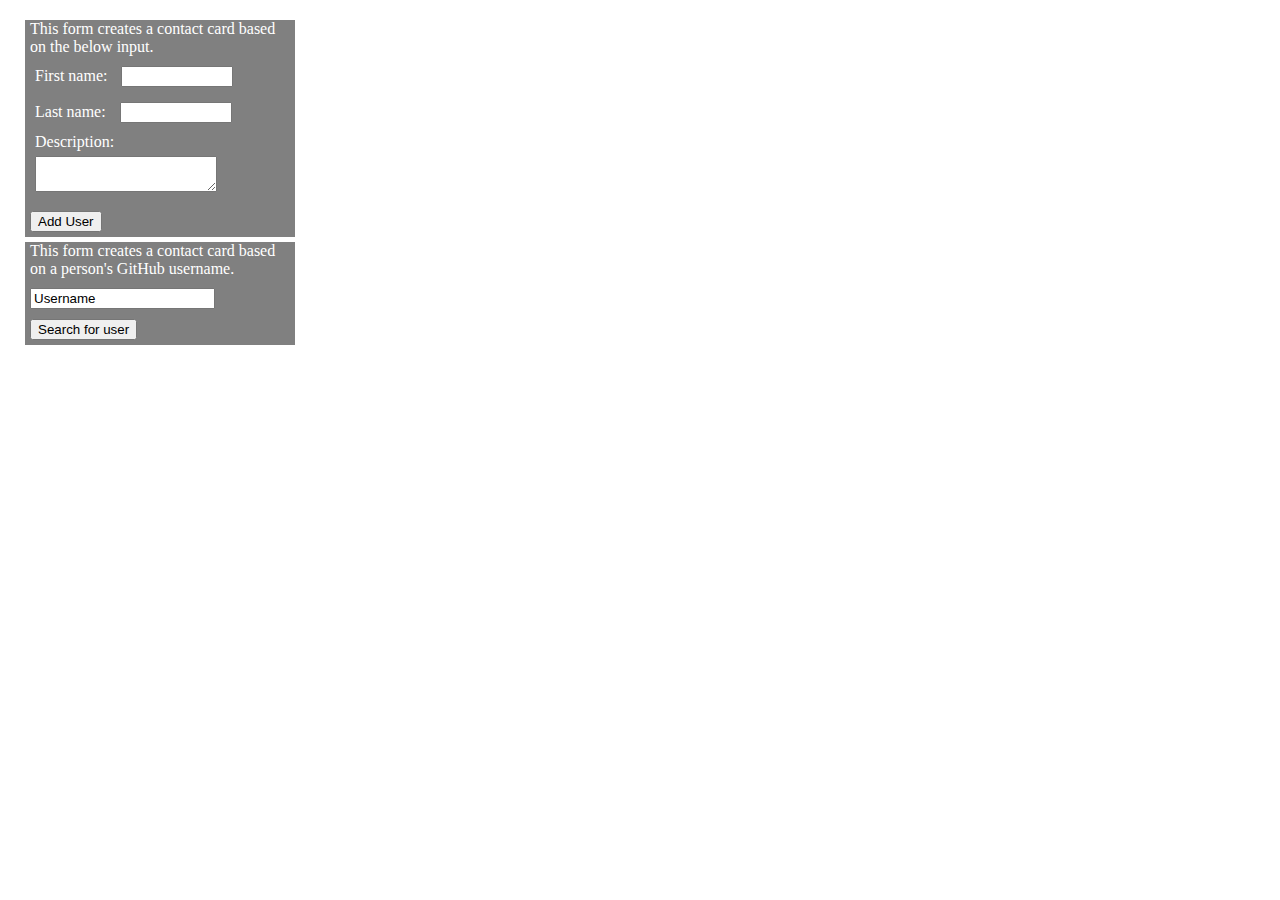
<file: contact card/c2/index.html>
<!DOCTYPE html>
<html>

<head>
    <meta charset="utf-8">
    <script src="https://code.jquery.com/jquery-3.2.1.js" integrity="sha256-DZAnKJ/6XZ9si04Hgrsxu/8s717jcIzLy3oi35EouyE=" crossorigin="anonymous"></script>
    <script type="text/javascript" src="script.js"></script>
    <link rel="stylesheet" href="master.css">
    <title></title>
</head>

<body>
    <div class="wrapper">
        <aside class="forms">
            <form id="name_form" action="index.html" method="post">
                <p>This form creates a contact card based on the below input.</p>
                <div class="name-form">
                    <label for="first-name">First name:</label>
                    <input type="text" name="first-name" value="">
                </div>
                <div class="name-form">
                    <label for="last-name">Last name:</label>
                    <input type="text" name="last-name" value="">
                </div>
                <div class="description-form">
                    <label for="description">Description:</label>
                    <textarea name="description"></textarea>
                </div>
                <input type="submit" name="submit" value="Add User">
            </form>
            <form id="github_form" action="index.html" method="post">
                <p>This form creates a contact card based on a person's GitHub username.</p>
                <input type="text" name="username" value="Username">
                <input type="submit" name="submit" value="Search for user">
            </form>
        </aside>
        <main>
        </main>
    </div>
</body>

</html>
</file>
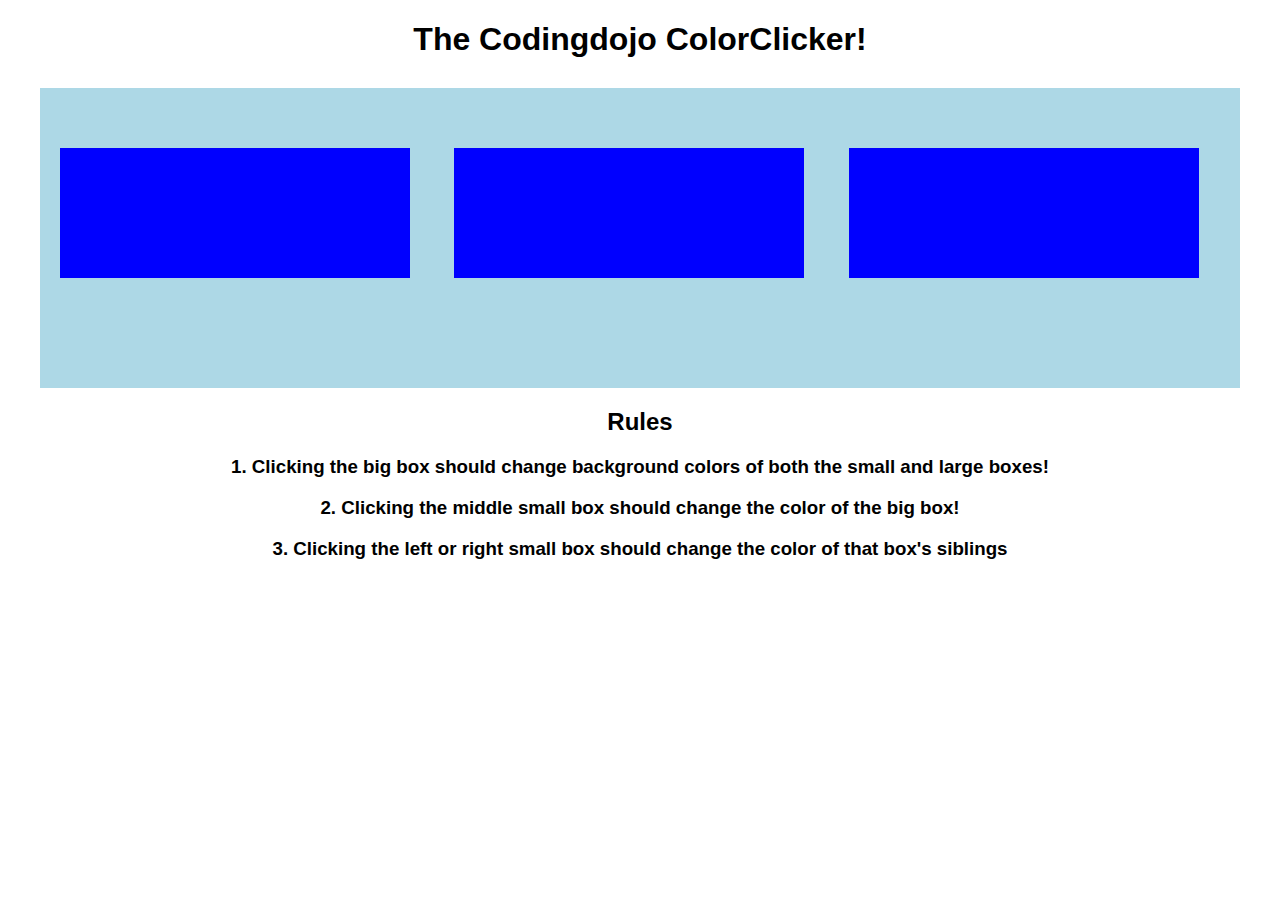
<file: colorclicker/colorclick.html>
<!DOCTYPE html>
<html lang="en">

<head>
    <meta charset="utf-8">

    <title>color clicker</title>
    <script type="text/javascript" src="https://code.jquery.com/jquery-3.2.1.js" integrity="sha256-DZAnKJ/6XZ9si04Hgrsxu/8s717jcIzLy3oi35EouyE=" crossorigin="anonymous"></script>
    <script type="text/javascript" src="cclick.js"></script>
    <link rel="stylesheet" href="cc.css">
</head>

<body>
    <h1>The Codingdojo ColorClicker! </h1>
    <div id='large_box'>
        <div class='side_box'></div>
        <div class='middle_box'></div>
        <div class='side_box'></div>
    </div>
    <h2>Rules</h2>
    <h3>1. Clicking the big box should change background colors of both the small and large boxes!</h3>
    <h3>2. Clicking the middle small box should change the color of the big box!</h3>
    <h3>3. Clicking the left or right small box should change the color of that box's siblings</h3>
</body>

</html>
</file>
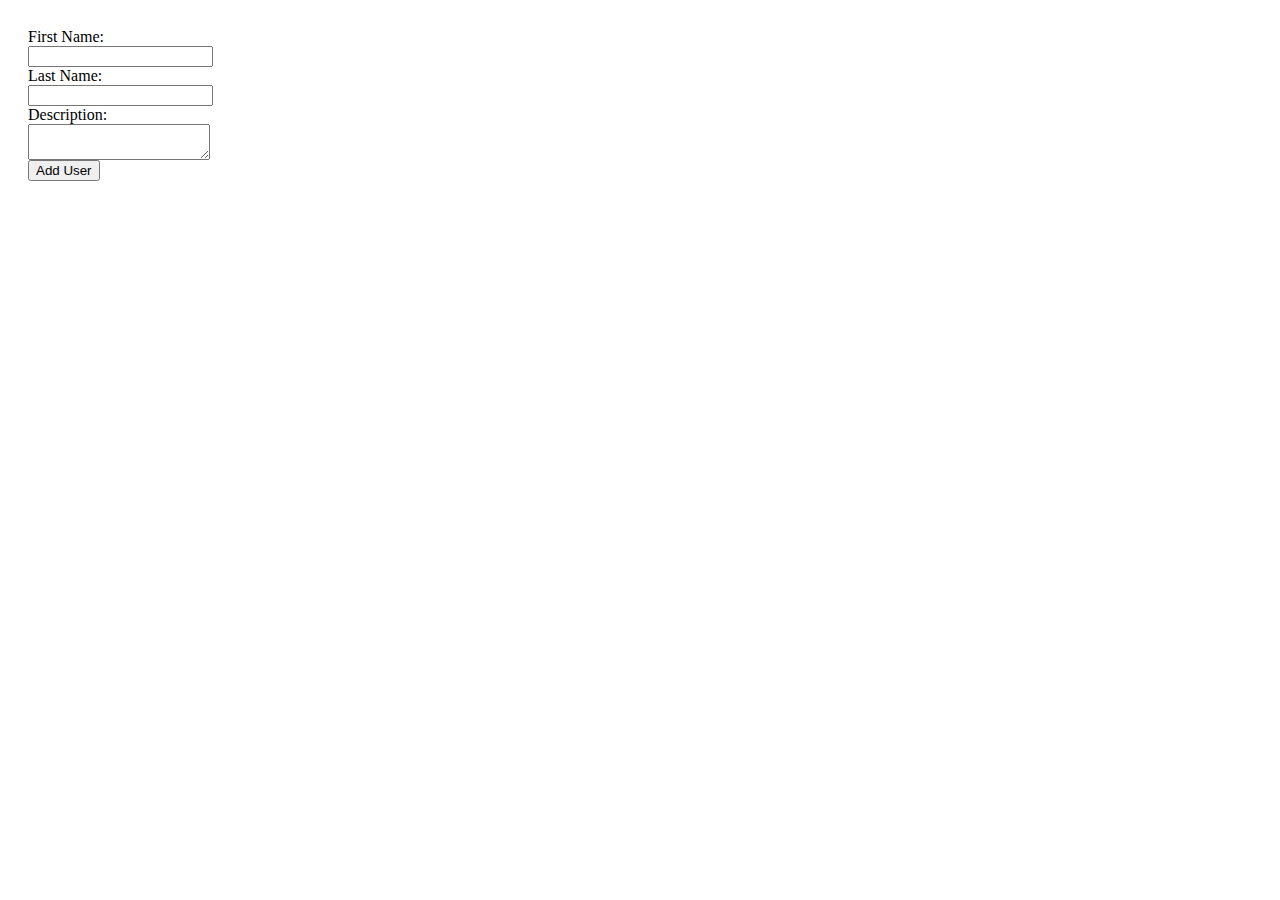
<file: contact card/cc.html>
<!DOCTYPE html>
<html lang="en">

<head>

    <meta charset="utf-8">

    <title>cc</title>
    <script type="text/javascript" src="https://code.jquery.com/jquery-3.2.1.js" integrity="sha256-DZAnKJ/6XZ9si04Hgrsxu/8s717jcIzLy3oi35EouyE=" crossorigin="anonymous"></script>
    <script type="text/javascript" src="cc.js"></script>
    <link rel="stylesheet" href="cc.css">

</head>

<body>
    <div id="wrapper">
        <div id="left">
            <form>
                <label for="first">First Name:</label>
                <input type="text" name="first" id="first">
                <label for="last">Last Name:</label>
                <input type="text" name="last" id="last">
                <label for="desc">Description:</label>
                <textarea id="desc"></textarea>
                <button>Add User</button>
            </form>
        </div>
        <div id="right">
        </div>
    </div>

</body>

</html>
</file>
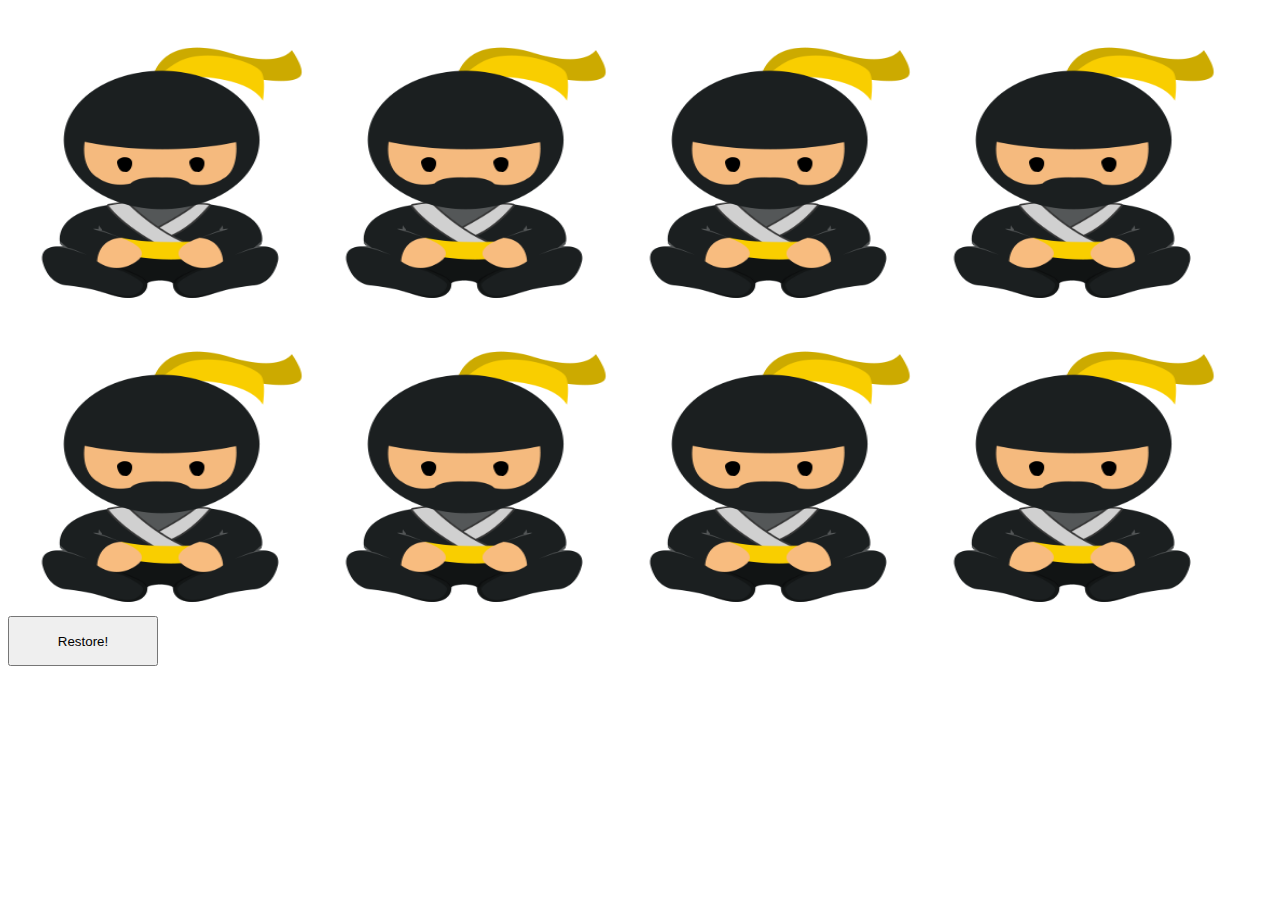
<file: disappearingninja/disappearingninja.html>
<!DOCTYPE html>
<html lang="en">

<head>
    <meta charset="utf-8">

    <title>ninjaninja</title>
    <script src="http://code.jquery.com/jquery-3.2.1.js" integrity="sha256-DZAnKJ/6XZ9si04Hgrsxu/8s717jcIzLy3oi35EouyE=" crossorigin="anonymous"></script>
    <script>
        $(document).ready(function() {
            $(".ninja").click(function() {
                $(this).hide();

            });
            $("#resto").click(function() {
                $(".ninja").show();
            });
        });
    </script>

</head>


<body>
    <img class="ninja" id="ninja1" src="ninja.png" alt="ninja pic" style="width:300px;height:300px;">
    <img class="ninja" id="ninja2" src="ninja.png" alt="ninja pic" style="width:300px;height:300px;">
    <img class="ninja" id="ninja3" src="ninja.png" alt="ninja pic" style="width:300px;height:300px;">
    <img class="ninja" id="ninja3" src="ninja.png" alt="ninja pic" style="width:300px;height:300px;">
    <img class="ninja" id="ninja4" src="ninja.png" alt="ninja pic" style="width:300px;height:300px;">
    <img class="ninja" id="ninja5" src="ninja.png" alt="ninja pic" style="width:300px;height:300px;">
    <img class="ninja" id="ninja6" src="ninja.png" alt="ninja pic" style="width:300px;height:300px;">
    <img class="ninja" id="ninja7" src="ninja.png" alt="ninja pic" style="width:300px;height:300px;">

    <br>
    <button id="resto" type="button" style="width:150px;height:50px;">Restore!</button>

</body>

</html>
</file>
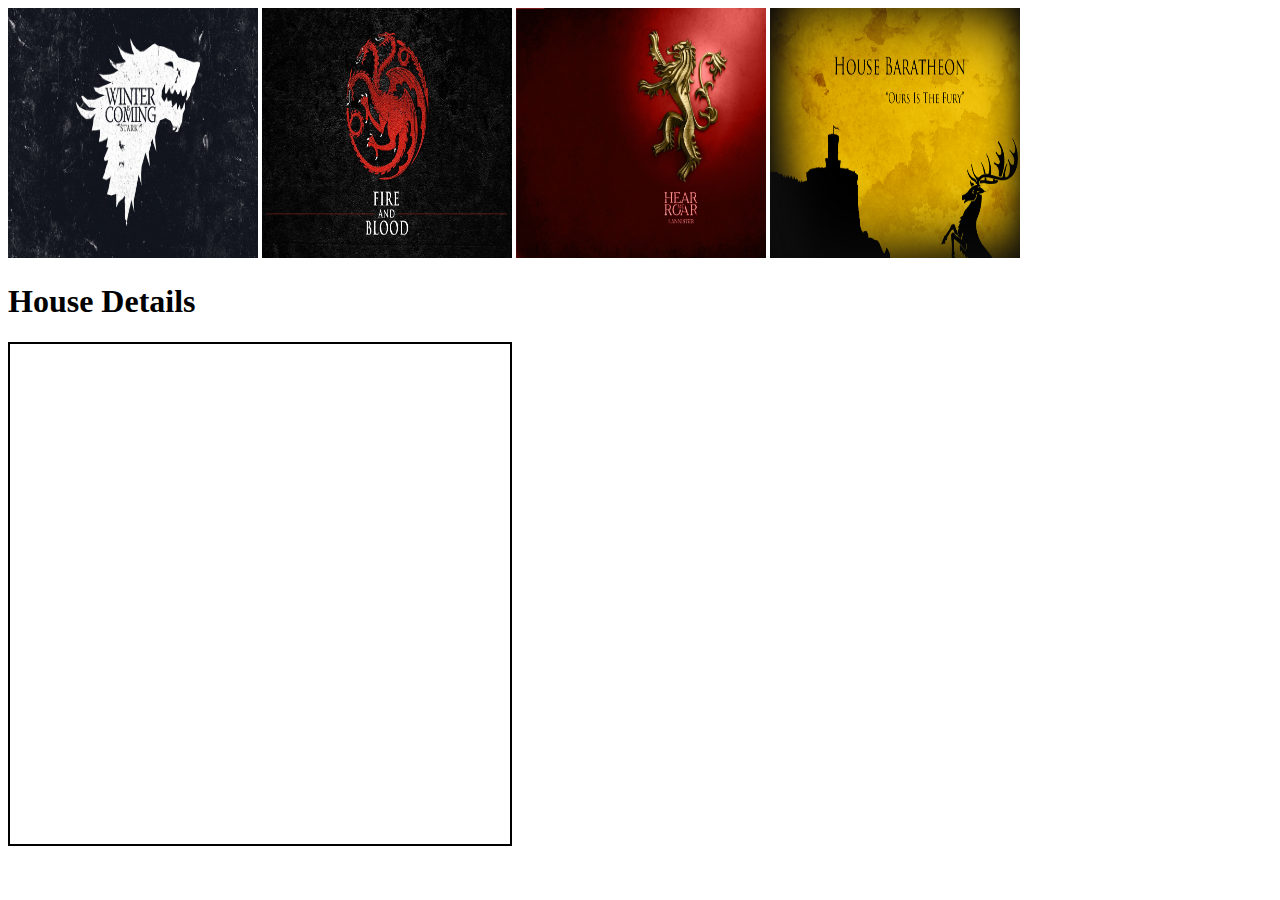
<file: GOT/got.html>
<!DOCTYPE html>
<html lang="en">

<head>
    <meta charset="utf-8">
    <meta http-equiv="X-UA-Compatible" content="IE=edge">
    <title>GOT</title>
    <script type="text/javascript" src="https://code.jquery.com/jquery-3.2.1.js" integrity="sha256-DZAnKJ/6XZ9si04Hgrsxu/8s717jcIzLy3oi35EouyE=" crossorigin="anonymous"></script>
    <script type="text/javascript" src="got.js"></script>
    <link rel="stylesheet" href="got.css">
</head>

<body>

    <img id="362" src="stark.jpg" alt="house stark" style="width:250px;height:250px">
    <img id="378" src="targaryen.jpg" alt="house targaryen" style="width:250px;height:250px">
    <img id="229" src="lannister.jpg" alt="house lannister" style="width:250px;height:250px">
    <img id="15" src="baratheon.png" alt="house baratheon" style="width:250px;height:250px">

    <h1>House Details</h1>
    <p></p>

</body>

</html>
</file>
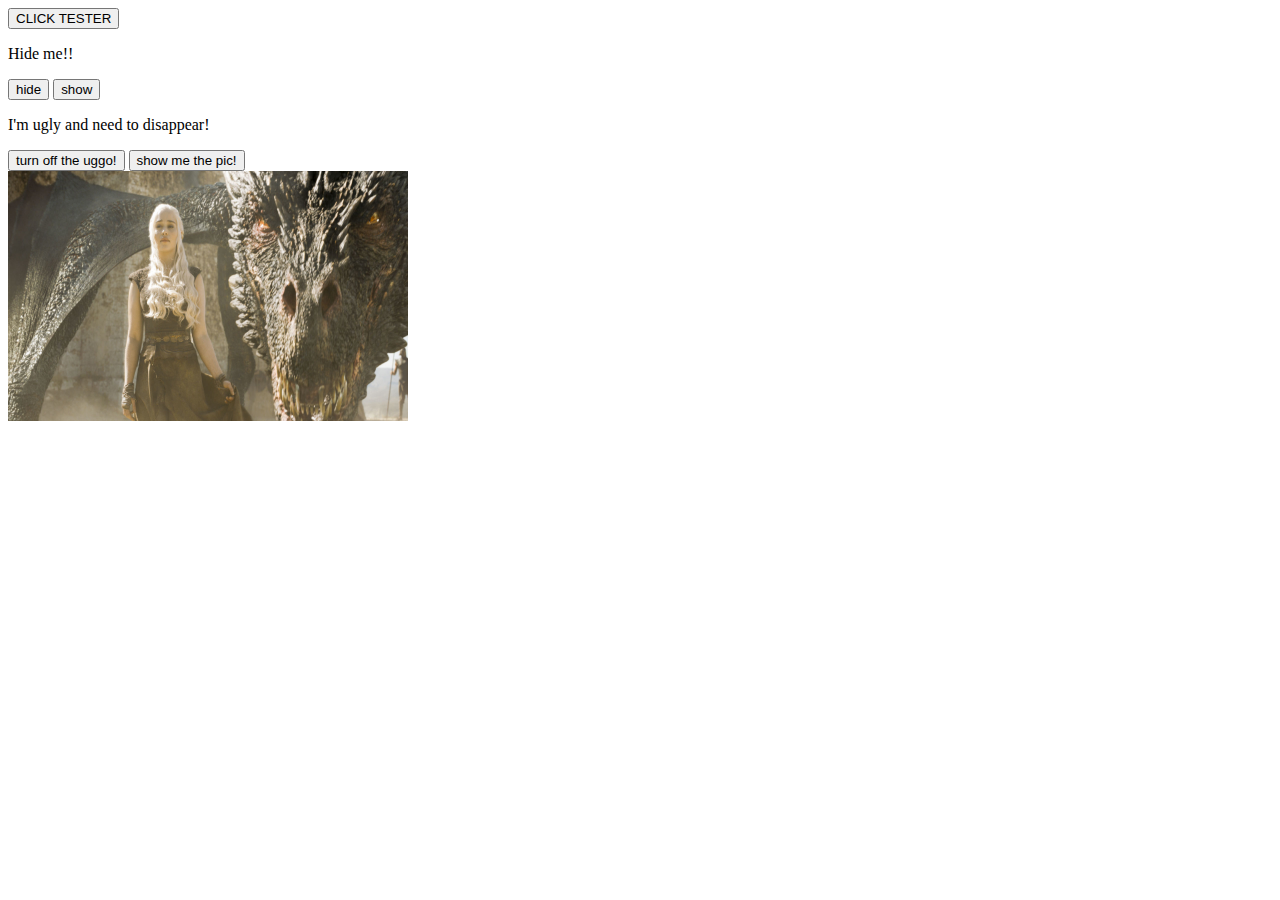
<file: jqueryfunctions/jqueryfunctions.html>
<!DOCTYPE html>
<html lang="en">

<head>
    <meta charset="utf-8">

    <title>jqueryfunctions</title>
    <script src="http://code.jquery.com/jquery-3.2.1.js" integrity="sha256-DZAnKJ/6XZ9si04Hgrsxu/8s717jcIzLy3oi35EouyE=" crossorigin="anonymous"></script>
    <script>
        $(document).ready(function() {
                    $("#clicker").click(function() {
                        alert("Handler for .click() called.");
                    });
                    $("#hidey").click(function() {
                        $("#hide").hide();
                        alert("you hid the text!");
                    });
                    $("#showey").click(function() {
                        $("#hide").show();
                        alert("you showed the text!");
                    });
                    $("#ugbut").click(function() {
                        $("#uggo").toggle();
                        alert("good you hid that uggo!");
                    });
                    $("#danypic").click(function() {
                        if ($("#dany").is(":hidden")) {
                            $("#dany").slidedown("slow");
                        } else {
                            $("#dany").hide();
                        };

                    });
    </script>

</head>

<body>
    <button id="clicker" type="button">CLICK TESTER</button>
    <p id="hide">Hide me!!</p>
    <button id="hidey" type="button">hide</button>
    <button id="showey" type="button">show</button>
    <p id="uggo">I'm ugly and need to disappear!</p>
    <button id="ugbut" type="button">turn off the uggo!</button>
    <button id="danypic" type="button">show me the pic!</button>
    <br>
    <img id="dany" src="dnd.jpg" alt="dany and dragon" style="width:400px;height:250px;">

</body>

</html>
</file>
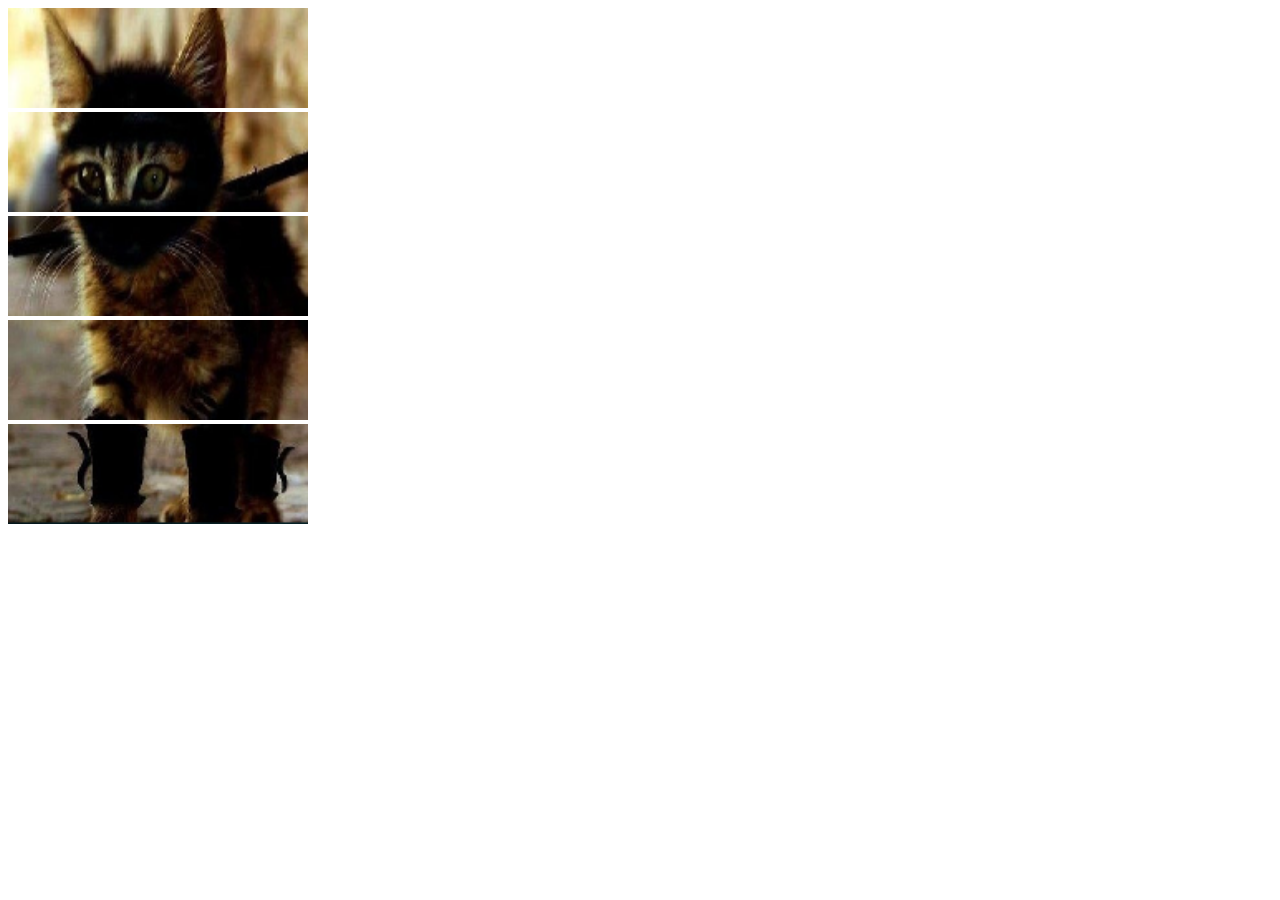
<file: ninjatocat/ninjatocat.html>
<!DOCTYPE html>
<html lang="en">

<head>
    <meta charset="utf-8">

    <title>ninjacat</title>
    <script src="http://code.jquery.com/jquery-3.2.1.js" integrity="sha256-DZAnKJ/6XZ9si04Hgrsxu/8s717jcIzLy3oi35EouyE=" crossorigin="anonymous"></script>
    <script>
        $(document).ready(function() {
            // $(".cat").click(function() {
            //     $(this).hide();

            // });
            $(".cat").click(function() {
                $(this).attr("src", $(this).attr('data-alt-src'));
            });
            // $(".cat").click("data-alt-src", function() {
            //     $(this).show();
            // });
            // $(".cat").click(function() {
            //     $(this).show();
            // });
            // });
            // $(".cat").click(function() {
            //     $(this).attr("data-alt-src").show(function());
            // });
            $(".cat").click(function() {
                console.log('data-alt-src value is', $(this).attr('data-alt-src'));
            });
        });
    </script>
</head>

<body>
    <img class="cat" src="cat0.png" data-alt-src="ninja0.png" alt="cat pic" style="width:300px;height:100px;">
    <br>
    <img class="cat" src="cat1.png" data-alt-src="ninja1.png" alt="cat pic" style="width:300px;height:100px;">
    <br>
    <img class="cat" src="cat2.png" data-alt-src="ninja2.png" alt="cat pic" style="width:300px;height:100px;">
    <br>
    <img class="cat" src="cat3.png" data-alt-src="ninja3.png" alt="cat pic" style="width:300px;height:100px;">
    <br>
    <img class="cat" src="cat4.png" data-alt-src="ninja4.png" alt="cat pic" style="width:300px;height:100px;">
    <br>
    <!-- <img class="ninja" src="ninja0.png" alt="ninja pic" style="width:300px;height:100px;">
    <br>
    <img class="ninja" src="ninja1.png" alt="ninja pic" style="width:300px;height:100px;">
    <br>
    <img class="ninja" src="ninja2.png" alt="ninja pic" style="width:300px;height:100px;">
    <br>
    <img class="ninja" src="ninja3.png" alt="ninja pic" style="width:300px;height:100px;">
    <br>
    <img class="ninja" src="ninja4.png" alt="ninja pic" style="width:300px;height:100px;"> -->
</body>

</html>
</file>
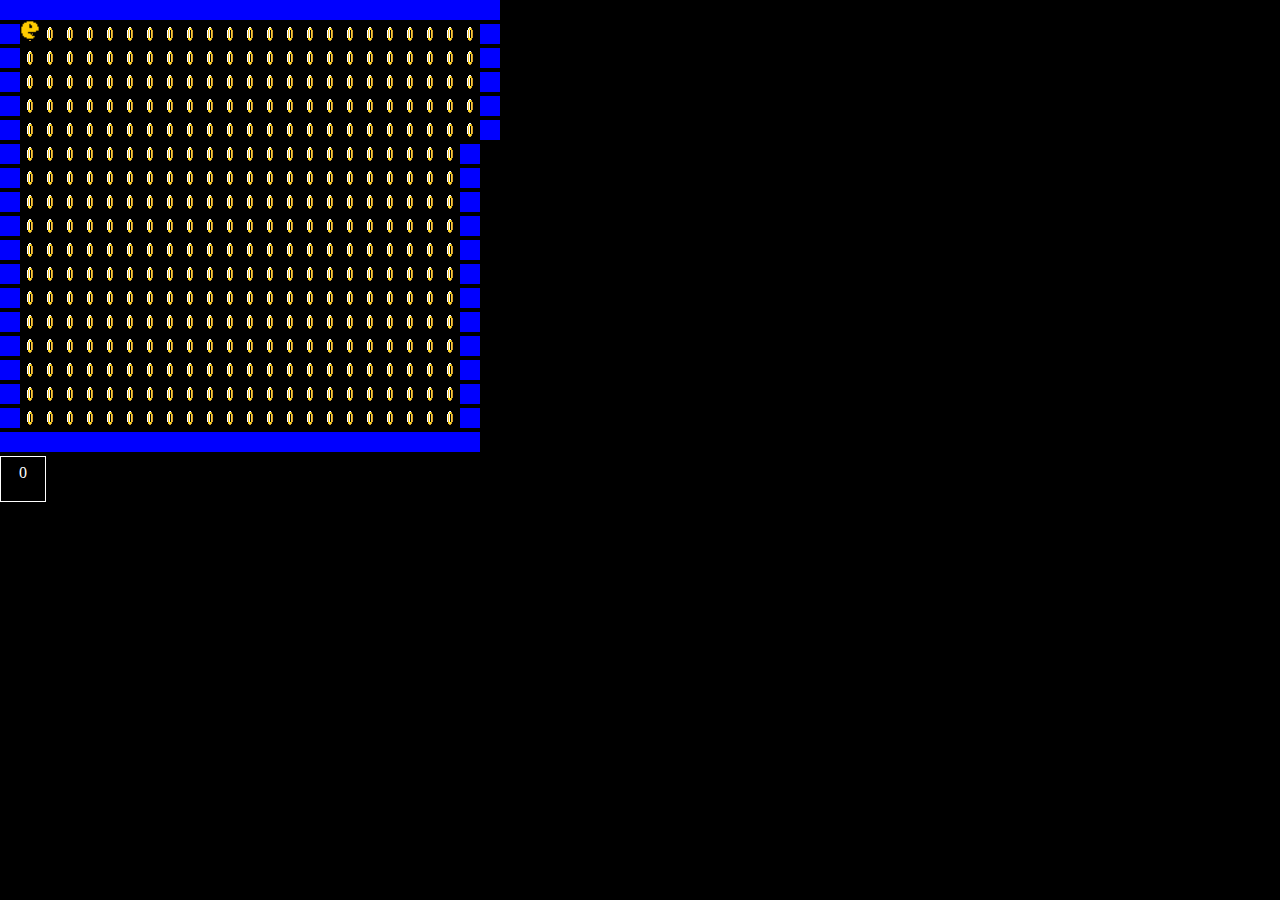
<file: Pacman/Pacman.html>
<!DOCTYPE html>
<html lang="en">

<head>
    <meta charset="utf-8">

    <title>Pacman</title>
    <script type="text/javascript" src="https://code.jquery.com/jquery-3.2.1.js" integrity="sha256-DZAnKJ/6XZ9si04Hgrsxu/8s717jcIzLy3oi35EouyE=" crossorigin="anonymous"></script>
    <script type="text/javascript" src="Pacman.js"></script>
    <link rel="stylesheet" href="Pacman.css">

</head>

<body>
    <div id="world"></div>
    <div id="pacman"></div>
    <div id="score">0</div>
    <script type="text/javascript" src="Pacman.js"></script>



</body>

</html>
</file>
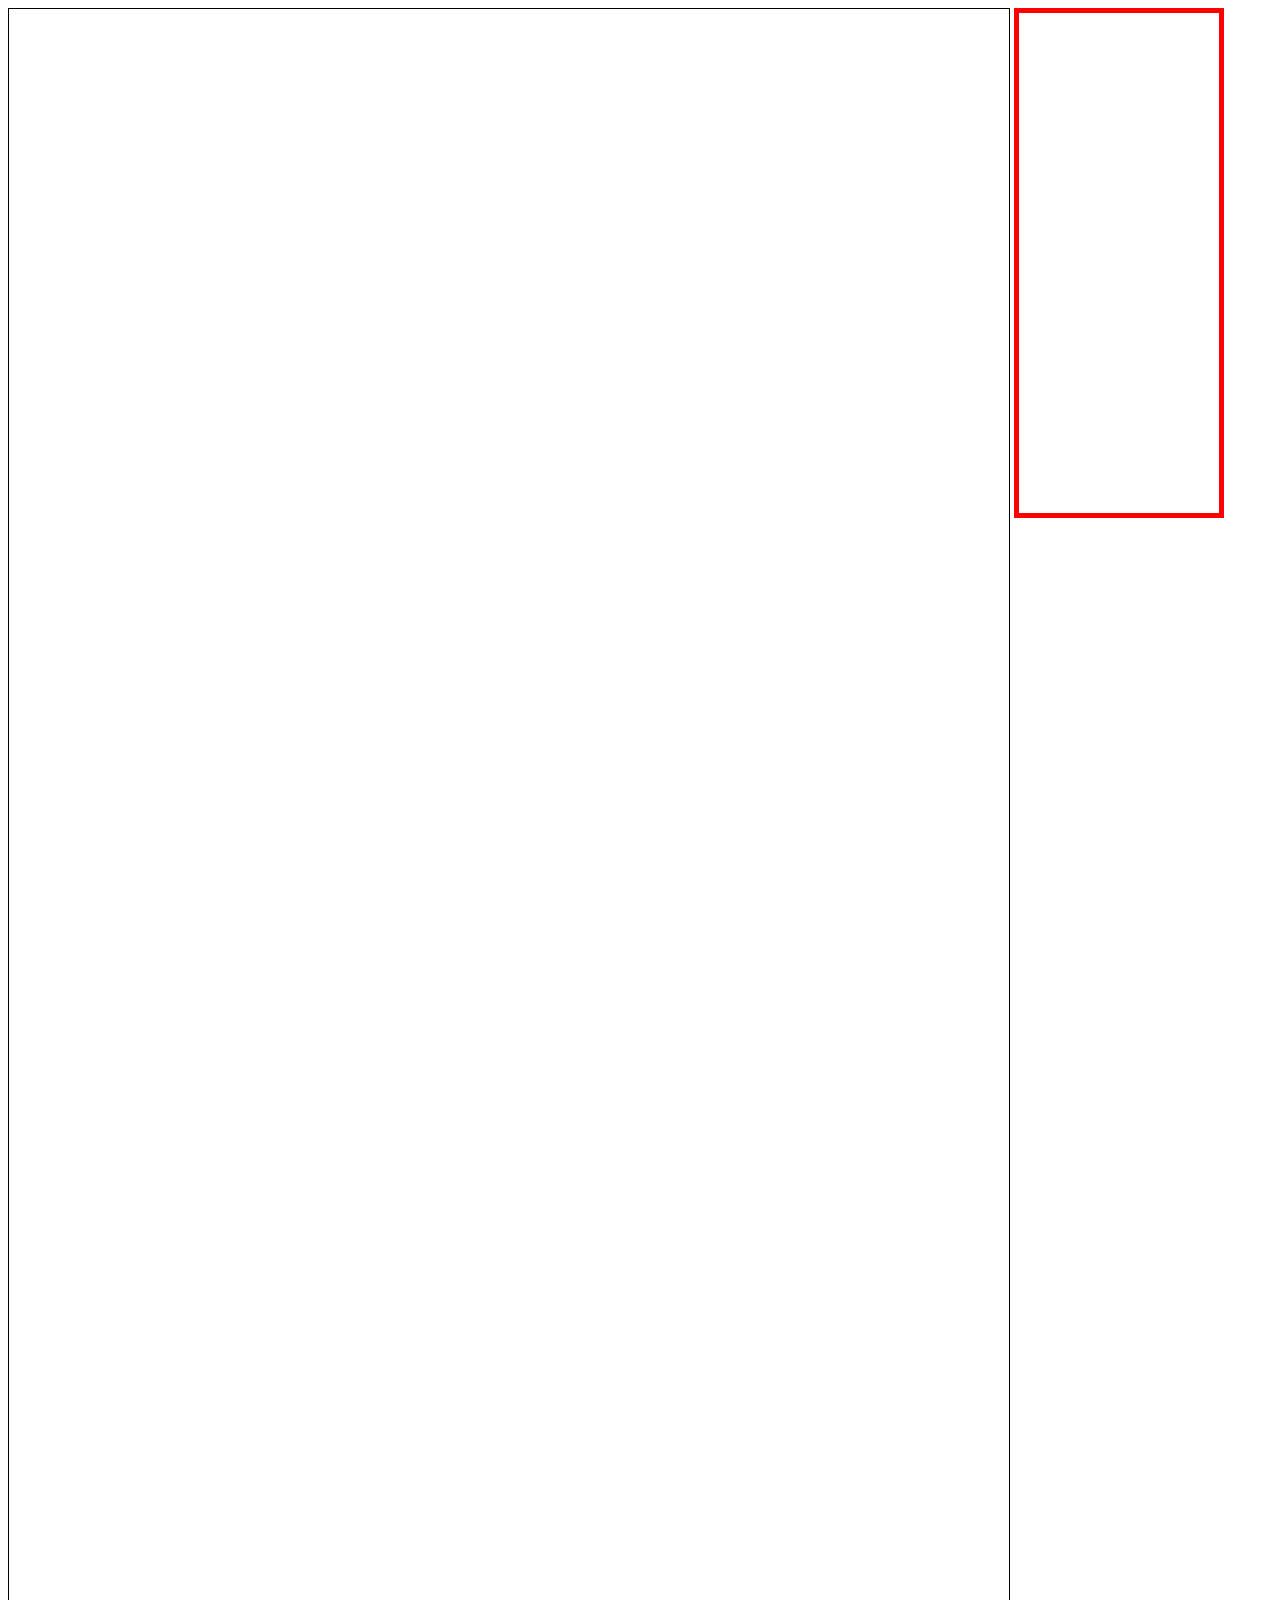
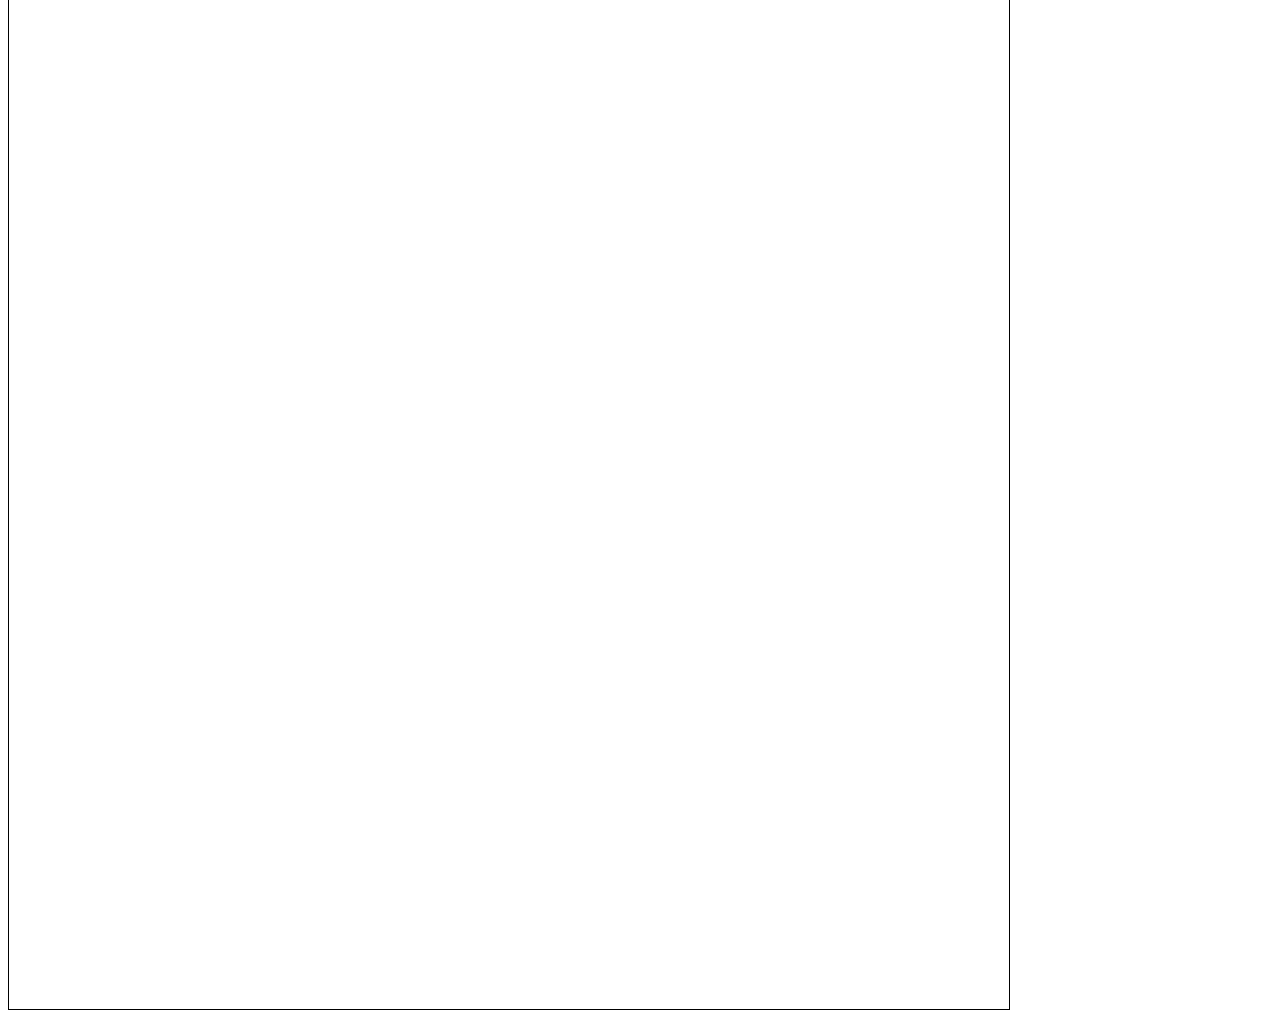
<file: Pokemon2/poke2.html>
<!DOCTYPE html>
<html lang="en">

<head>
    <meta charset="utf-8">

    <title>Pokemon</title>
    <script type="text/javascript" src="https://code.jquery.com/jquery-3.2.1.js" integrity="sha256-DZAnKJ/6XZ9si04Hgrsxu/8s717jcIzLy3oi35EouyE=" crossorigin="anonymous"></script>
    <script type="text/javascript" src="p2.js"></script>
    <link rel="stylesheet" href="p2.css">
</head>

<body>

    <div id="wrapper">

        <div id="pokemon"></div>

    </div>
    <div id="box"></div>
</body>

</html>
</file>
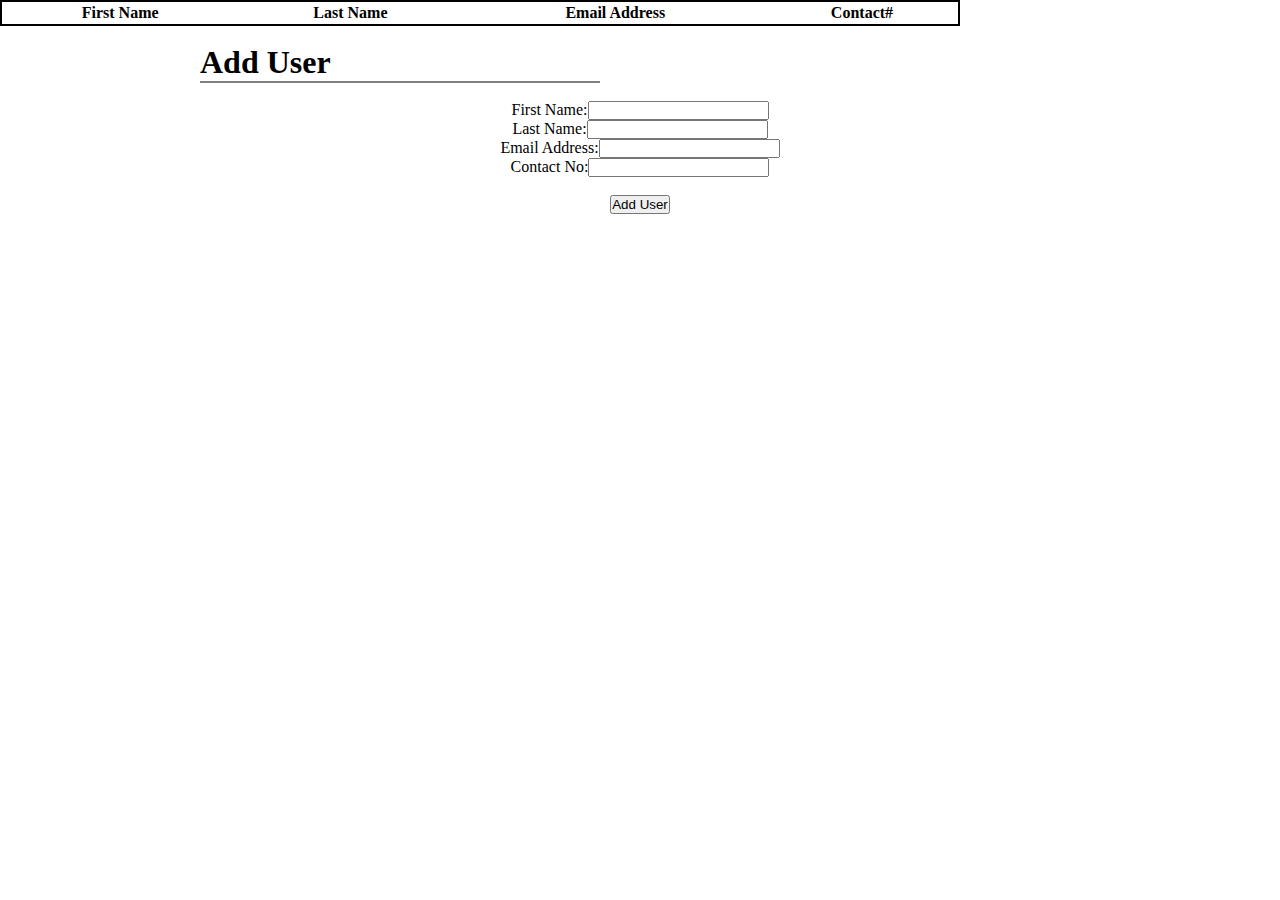
<file: usertable/table.html>
<!DOCTYPE html>
<html lang="en">

<head>
    <meta charset="utf-8">
    <script type="text/javascript" src="https://code.jquery.com/jquery-3.2.1.js" integrity="sha256-DZAnKJ/6XZ9si04Hgrsxu/8s717jcIzLy3oi35EouyE=" crossorigin="anonymous"></script>
    <script type="text/javascript" src="tb.js"></script>
    <link rel="stylesheet" href="tbc.css">
    <title>table</title>

</head>

<body>
    <table id="table" style="width:75%">
        <tr>
            <th>First Name</th>
            <th>Last Name</th>
            <th>Email Address</th>
            <th>Contact#</th>
        </tr>

    </table>
    <br>
    <h1 id="add">Add User</h1>
    <form>

        <br> First Name:<input id="first" type="text" name="first">
        <br> Last Name:<input id="last" type="text" name="last_name">
        <br> Email Address:<input id="email" type="text" name="email">
        <br> Contact No:<input id="con" type="text" name="contact">
        <br>
        <br>
        <button id="but" type="button">Add User</button>
    </form>
</body>

</html>
</file>
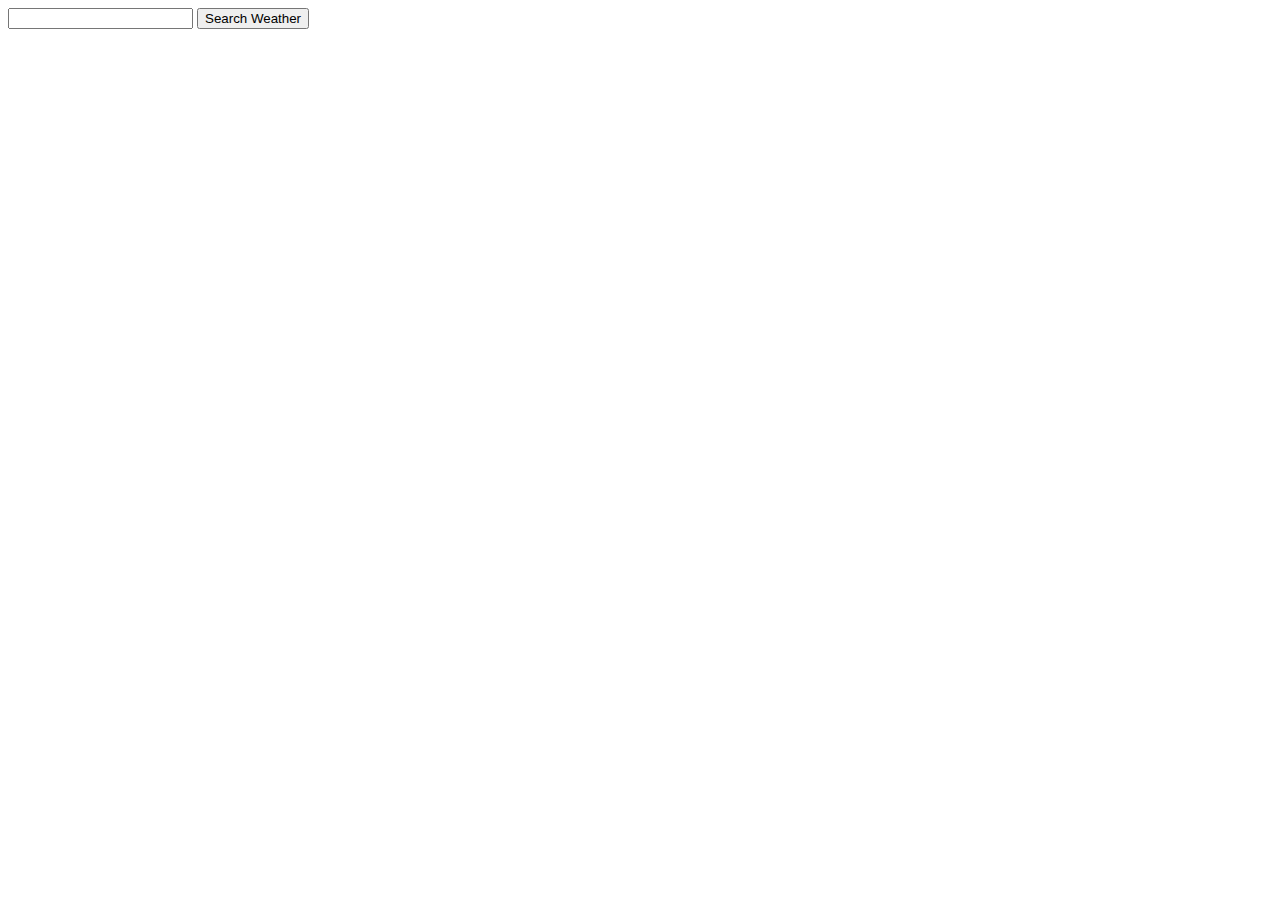
<file: Weather/Weather.html>
<!DOCTYPE html>
<html lang="en">

<head>
    <meta charset="utf-8">

    <title>Weather</title>
    <script type="text/javascript" src="https://code.jquery.com/jquery-3.2.1.js" integrity="sha256-DZAnKJ/6XZ9si04Hgrsxu/8s717jcIzLy3oi35EouyE=" crossorigin="anonymous"></script>
    <script type="text/javascript" src="weather.js"></script>

</head>

<body>
    <form>
        <input id="location" type="input">
        <input type="submit" value="Search Weather">
    </form>

    <div></div>

</body>

</html>
</file>
<file: contact card/c2/master.css>
* {
  margin: 5px;
}

.wrapper {
  width: 700px;
  box-sizing: border-box;
}


aside, main{
  display: inline-block;
  vertical-align: top;
  width: 40%;
  height: auto;
}

#github_form {
  display: block;
}

form {
  background: grey;
  color: white;
}

main {
  background: lightgrey;
}

.name-form {
  box-sizing: border-box;
}

.name-form input, .name-form label {
  width: 40%;
  align-items: center;
}
</file>
<file: colorclicker/cc.css>
* {
    font-family: sans-serif;
}

h2,
h1,
h3 {
    text-align: center;
}

#large_box {
    margin: 0px auto;
    margin-top: 30px;
    background-color: lightblue;
    width: 1200px;
    height: 300px;
}

#large_box div {
    background-color: blue;
    display: inline-block;
    width: 350px;
    height: 130px;
    margin: 60px 20px;
}
</file>
<file: contact card/cc.css>
#back {
    display: none;
}

input,
textarea {
    display: block;
}

#left,
#right {
    display: inline-block;
    vertical-align: top;
    margin: 20px;
}

#card {
    width: 150px;
    height: 75px;
    text-align: center;
    border: 1px solid black;
    border-radius: 5px;
    margin: 5px 0;
}
</file>
<file: GOT/got.css>
p {
    width: 500px;
    height: 500px;
    border: 2px solid black;
}
</file>
<file: Pacman/Pacman.css>
body {
    background-color: black;
    margin: 0px;
    padding: 0px;
}

.row div {
    width: 20px;
    height: 20px;
    /* border: 1px solid black; */
    display: inline-block;
}

.brick {
    background-color: blue;
}

.coin {
    background: url("piece_or.gif");
    background-repeat: no-repeat;
    background-position: center;
}

#pacman {
    background: url("eating.gif");
    background-repeat: no-repeat;
    background-position: center;
    background-size: cover;
    width: 20px;
    height: 20px;
    position: absolute;
}

.empty {}

#score {
    border: 1px solid white;
    width: 30px;
    height: 30px;
    color: white;
    padding: 7px;
    text-align: center;
}
</file>
<file: Pokemon2/p2.css>
#box {
    border: 5px solid red;
    width: 200px;
    height: 500px;
    vertical-align: top;
    display: inline-block;
}

#wrapper {
    border: 1px solid black;
    width: 1000px;
    height: 2600px;
    display: inline-block;
}
</file>
<file: usertable/tbc.css>
* {
    margin: 0px;
    padding: 0px;
}

#table {
    border: 2px solid black;
}

#add {
    border-bottom: 2px solid gray;
    width: 400px;
    margin-left: 200px;
}

form {
    text-align: center;
}
</file>
